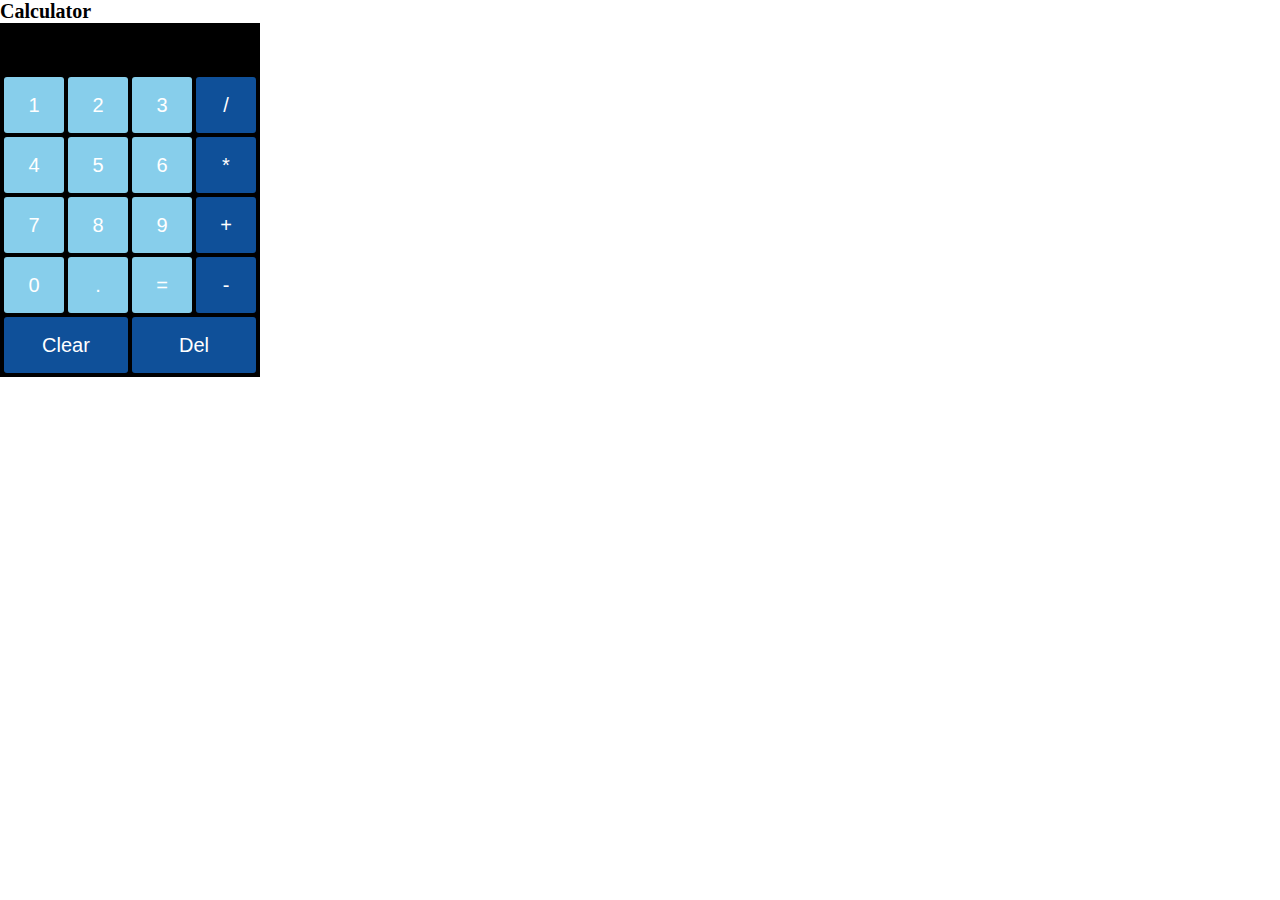
<file: task-3 calculator/index.html>
<!DOCTYPE html>
<html lang="en">
<head>
    <meta charset="UTF-8">
    <meta http-equiv="X-UA-Compatible" content="IE=edge">
    <meta name="viewport" content="width=device-width, initial-scale=1.0">
    <link rel="stylesheet" href="style.css">
    <script src="script.js" defer></script>
    <title>Calculator</title>
</head>
<body>
  <h1>Calculator</h1>
    <div class="App">
        <div class="display" id="display"></div>
  
          <div class="buttons">
            <button id="1" class="btn">1</button>
            <button id="2" class="btn">2</button>
            <button id="3" class="btn">3</button>
            <button id="/" class="btn highlight">/</button>
            <button id="4" class="btn">4</button>
            <button id="5" class="btn">5</button>
            <button id="6" class="btn">6</button>
            <button id="*" class="btn highlight">*</button>
            <button id="7" class="btn">7</button>
            <button id="8" class="btn">8</button>
            <button id="9" class="btn">9</button>
            <button id="+" class="btn highlight">+</button>
            <button id="0" class="btn">0</button>
            <button id="." class="btn">.</button>
            <button class="btn">=</button>
            <button id="-" class="btn highlight">-</button>
            <button class="btn highlight Clear">Clear</button>
            <button class="btn highlight Del">Del</button>
          </div>
      </div>
</body>
</html>
</file>
<file: task-3 calculator/style.css>
*{
  margin: 0;
  padding: 0;
  font-size: 20px;
}

.App {
  text-align: center;
  background-color: black;
  width: 256px;
  border: black 2px solid;
}

.buttons{
  display: grid;
  grid-template-columns: repeat(4,1fr);
  grid-auto-rows: minmax(60px, auto);
}

.buttons button{
  background-color: skyblue;
  color: white;
  margin: 2px;
  border-radius: 3px;
  border: none;
}

.Clear{
  grid-column: 1/span 2;
}

.Del{
  grid-column: 3/span 2;
}

.highlight{
  background-color: rgb(15, 80, 153) !important;
}

.display{
  border: none;
  background-color: black;
  color: white;
  width: 250px;
  height: 50px;
  text-align: right;
}
</file>
